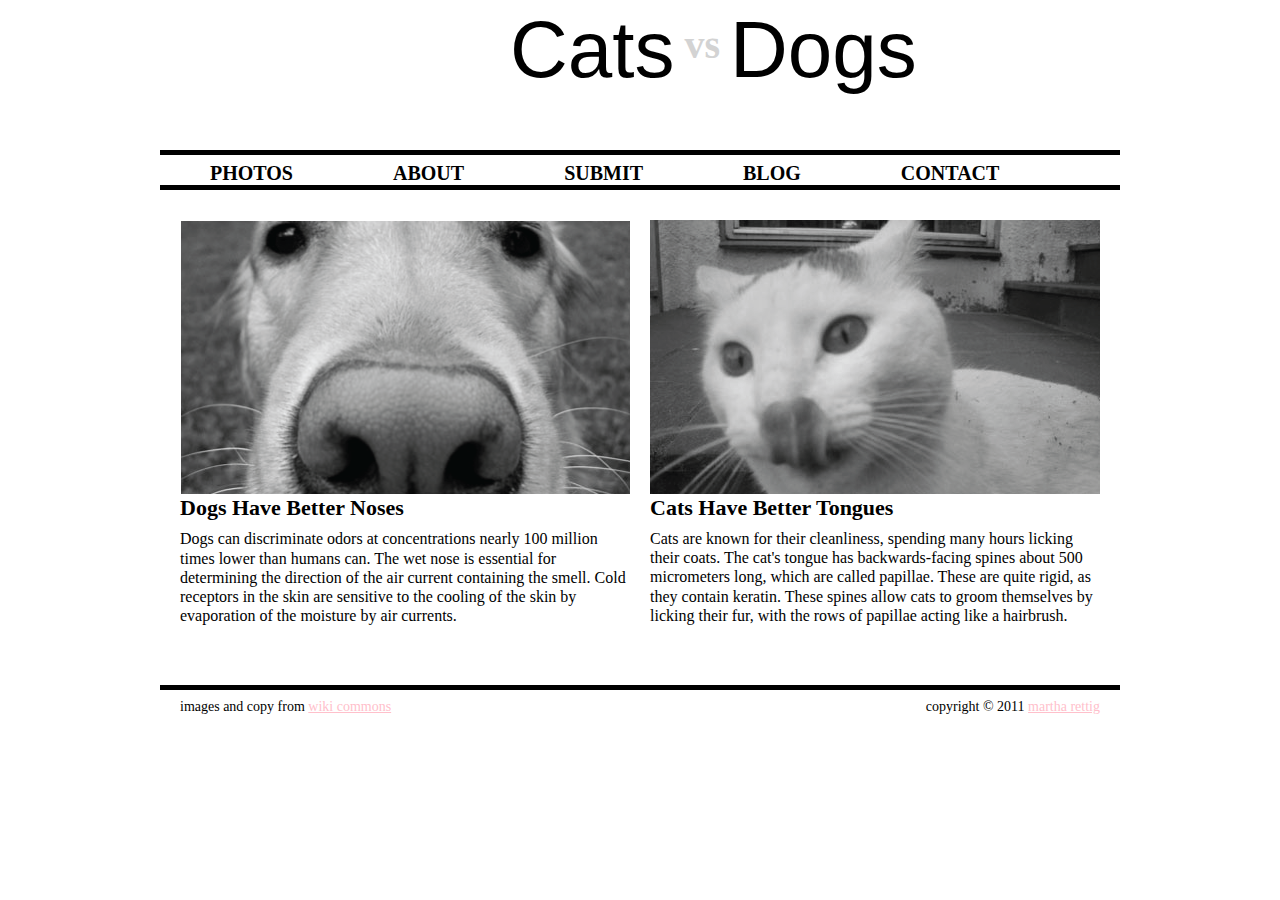
<file: 3/index.html>
<!DOCTYPE html>
<html>
  <head>
<meta charset='utf-8'/>
	<title>Cats vs Dogs Mockup</title>
	<link rel="stylesheet" href="baseline.css" type="text/css" media="screen" />
</head>
<body class='centered'>
<header id='main-header'>
	<h1 id='logo'><a href='#'><div class='gothic'>Cats</div><div class='georgia'>vs</div><div class='gothic'>Dogs</div></a></h1>
	<nav id='top-menu'>
	<ul class="menu">
	<li><a href='#'> PHOTOS </a></li>
	<li><a href='#'> ABOUT </a></li>
	<li><a href='#'> SUBMIT </a></li>
	<li><a href='#'> BLOG </a></li>
	<li><a href='#'> CONTACT </a></li>
	</ul>
	</nav>
</header>
<section id='main-body' class='centered'>
<article id='dog' class='blog-post'>
<img src='dog.png' alt='dog'/>
<h2>Dogs Have Better Noses</h2>
<p>Dogs can discriminate odors at concentrations nearly 100 million times lower than humans can. The wet nose is essential for determining the direction of the air current containing the smell. Cold receptors in the skin are sensitive to the cooling of the skin by evaporation of the moisture by air currents.
</p>
</article>
<article id='cat' class='blog-post'>
<img src='cat.png' alt='cat'/>
<h2>Cats Have Better Tongues</h2>
<p>Cats are known for their cleanliness, spending many hours licking their coats. The cat's tongue has backwards-facing spines about 500 micrometers long, which are called papillae. These are quite rigid, as they contain keratin. These spines allow cats to groom themselves by licking their fur, with the rows of papillae acting like a hairbrush. 
</p>
</article>
</section>
<footer id='main-footer' class='clearfix'>
<div id='wiki'>images and copy from <a href='#'>wiki commons</a></div><div id='copyright'>copyright &#169; 2011 <a href='#'>martha rettig</a></div>
</footer>
  </body>
</html>
</file>
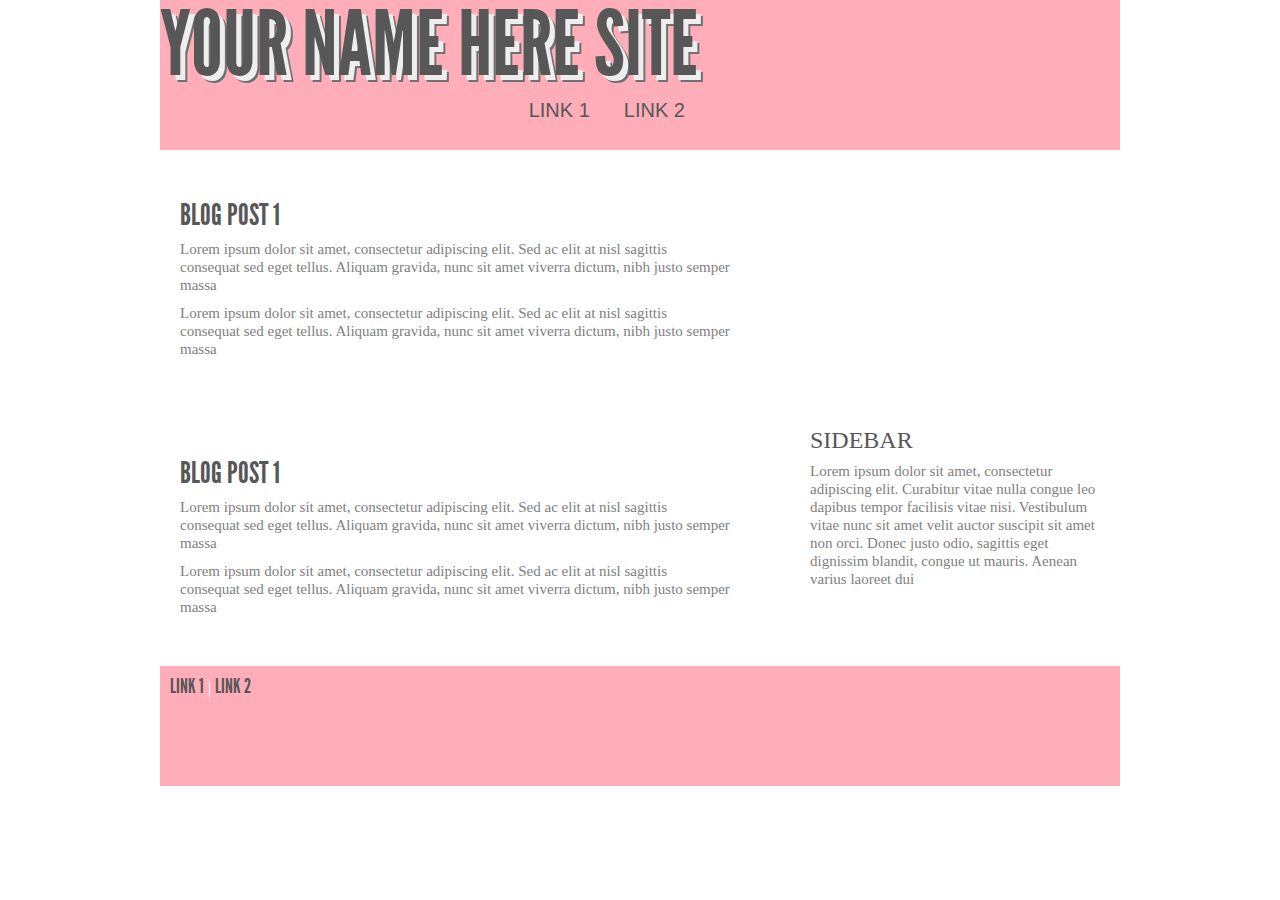
<file: 5/index.html>
<!DOCTYPE HTML>
<html lang="en">
<head>
	<meta charset="UTF-8">
	<title>Type site</title>
	<link rel="stylesheet" href="style.css" type="text/css" media="screen">
	
</head>
<body>
<header>
  <h1>Your Name Here Site</h1>
  <nav><ul>
    <li><a href='#'>Link 1</a></li>
    <li><a href='#'>Link 2</a></li>
  </ul></nav>
</header>

<section id='content'>
  <article class='blog-post'>
    <h1>Blog Post 1</h1>
    <p>Lorem ipsum dolor sit amet, consectetur adipiscing elit. Sed ac elit at nisl sagittis consequat sed eget tellus. Aliquam gravida, nunc sit amet viverra dictum, nibh justo semper massa</p>
    <p>Lorem ipsum dolor sit amet, consectetur adipiscing elit. Sed ac elit at nisl sagittis consequat sed eget tellus. Aliquam gravida, nunc sit amet viverra dictum, nibh justo semper massa</p>
  </article>
  <article class='blog-post'>
    <h1>Blog Post 1</h1>
    <p>Lorem ipsum dolor sit amet, consectetur adipiscing elit. Sed ac elit at nisl sagittis consequat sed eget tellus. Aliquam gravida, nunc sit amet viverra dictum, nibh justo semper massa</p>
    <p>Lorem ipsum dolor sit amet, consectetur adipiscing elit. Sed ac elit at nisl sagittis consequat sed eget tellus. Aliquam gravida, nunc sit amet viverra dictum, nibh justo semper massa</p>
  </article>
</section>

<section id='sidebar'>
<h1>Sidebar</h1>
<p>Lorem ipsum dolor sit amet, consectetur adipiscing elit. Curabitur vitae nulla congue leo dapibus tempor facilisis vitae nisi. Vestibulum vitae nunc sit amet velit auctor suscipit sit amet non orci. Donec justo odio, sagittis eget dignissim blandit, congue ut mauris. Aenean varius laoreet dui</p>
</section>

<footer>
  <a href='#'>Link 1</a> | <a href='#'>Link 2</a>
</footer>


 
</body>
</html>
</file>
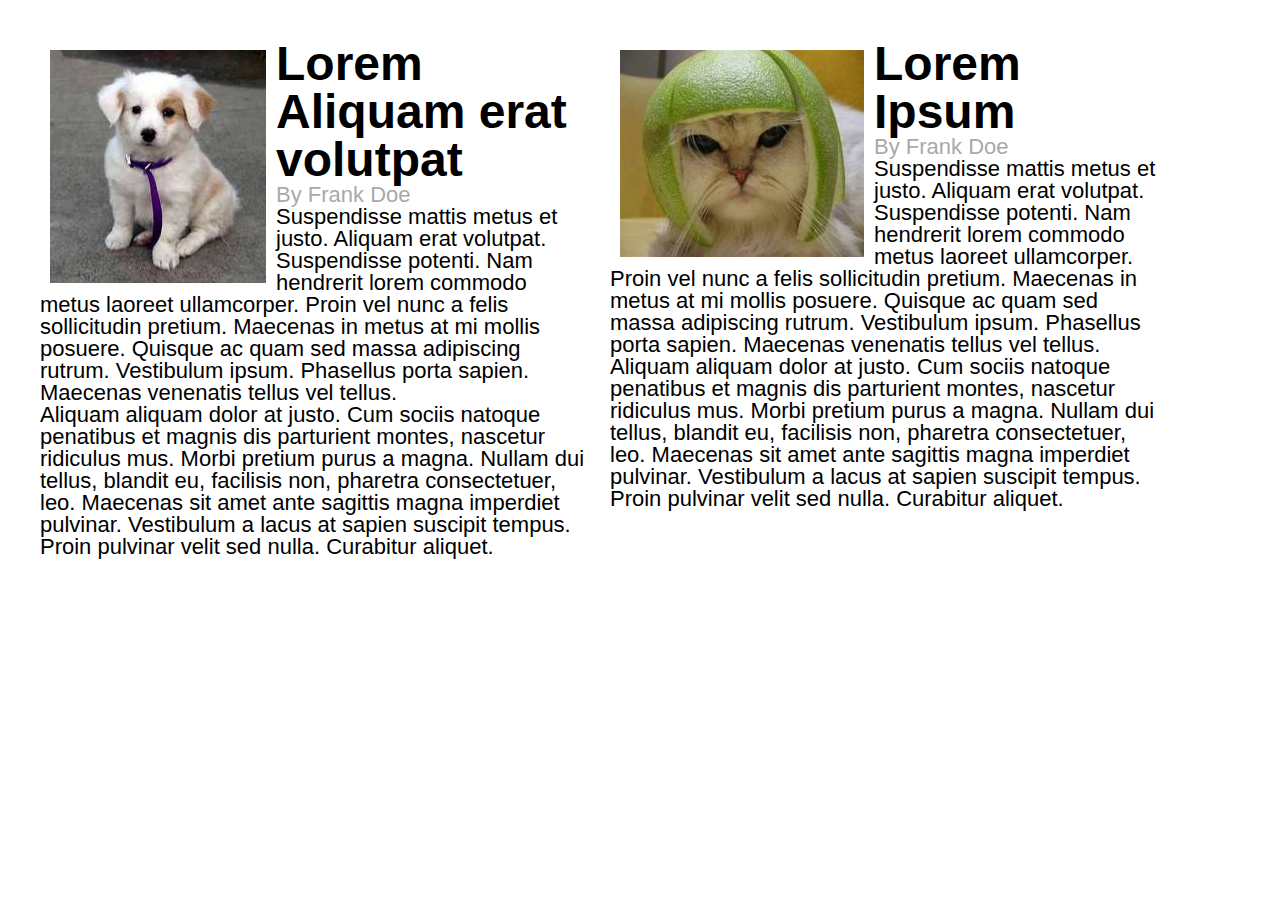
<file: 4/exercise1/index.html>
<!DOCTYPE HTML>
<html lang="en">
<head>
	<meta charset="UTF-8"/>
	<title></title>
  <!--[if lt IE 9]>
  <script src="http://html5shiv.googlecode.com/svn/trunk/html5.js"></script>
  <![endif]-->
  <link rel="stylesheet" href="style.css" type="text/css" media="screen" />
</head>
<body>

<section id='main-content'>
  <article id='dog'>
    <img src='images/dog.jpg' alt='dog'/>
    <h1>Lorem Aliquam erat volutpat</h1>
    <h2>By Frank Doe</h2>
    <p>Suspendisse mattis metus et justo. Aliquam erat volutpat. Suspendisse
      potenti. Nam hendrerit lorem commodo metus laoreet ullamcorper. Proin vel
      nunc a felis sollicitudin pretium. Maecenas in metus at mi mollis posuere.
      Quisque ac quam sed massa adipiscing rutrum. Vestibulum ipsum. Phasellus
      porta sapien. Maecenas venenatis tellus vel tellus.</p>

    <p>Aliquam aliquam dolor at justo. Cum sociis natoque penatibus et magnis dis
      parturient montes, nascetur ridiculus mus. Morbi pretium purus a magna.
      Nullam dui tellus, blandit eu, facilisis non, pharetra consectetuer, leo.
      Maecenas sit amet ante sagittis magna imperdiet pulvinar. Vestibulum a lacus
      at sapien suscipit tempus. Proin pulvinar velit sed nulla. Curabitur
      aliquet.</p>
  </article>

  <article id='cat'>
    <img src='images/cat.jpg' alt='cat'/>
    <h1>Lorem Ipsum</h1>
    <h2>By Frank Doe</h2>
    <p>Suspendisse mattis metus et justo. Aliquam erat volutpat. Suspendisse
      potenti. Nam hendrerit lorem commodo metus laoreet ullamcorper. Proin vel
      nunc a felis sollicitudin pretium. Maecenas in metus at mi mollis posuere.
      Quisque ac quam sed massa adipiscing rutrum. Vestibulum ipsum. Phasellus
      porta sapien. Maecenas venenatis tellus vel tellus.</p>

    <p>Aliquam aliquam dolor at justo. Cum sociis natoque penatibus et magnis dis
      parturient montes, nascetur ridiculus mus. Morbi pretium purus a magna.
      Nullam dui tellus, blandit eu, facilisis non, pharetra consectetuer, leo.
      Maecenas sit amet ante sagittis magna imperdiet pulvinar. Vestibulum a lacus
      at sapien suscipit tempus. Proin pulvinar velit sed nulla. Curabitur
      aliquet.</p>
  </article>
</section>
</body>
</html>
</file>
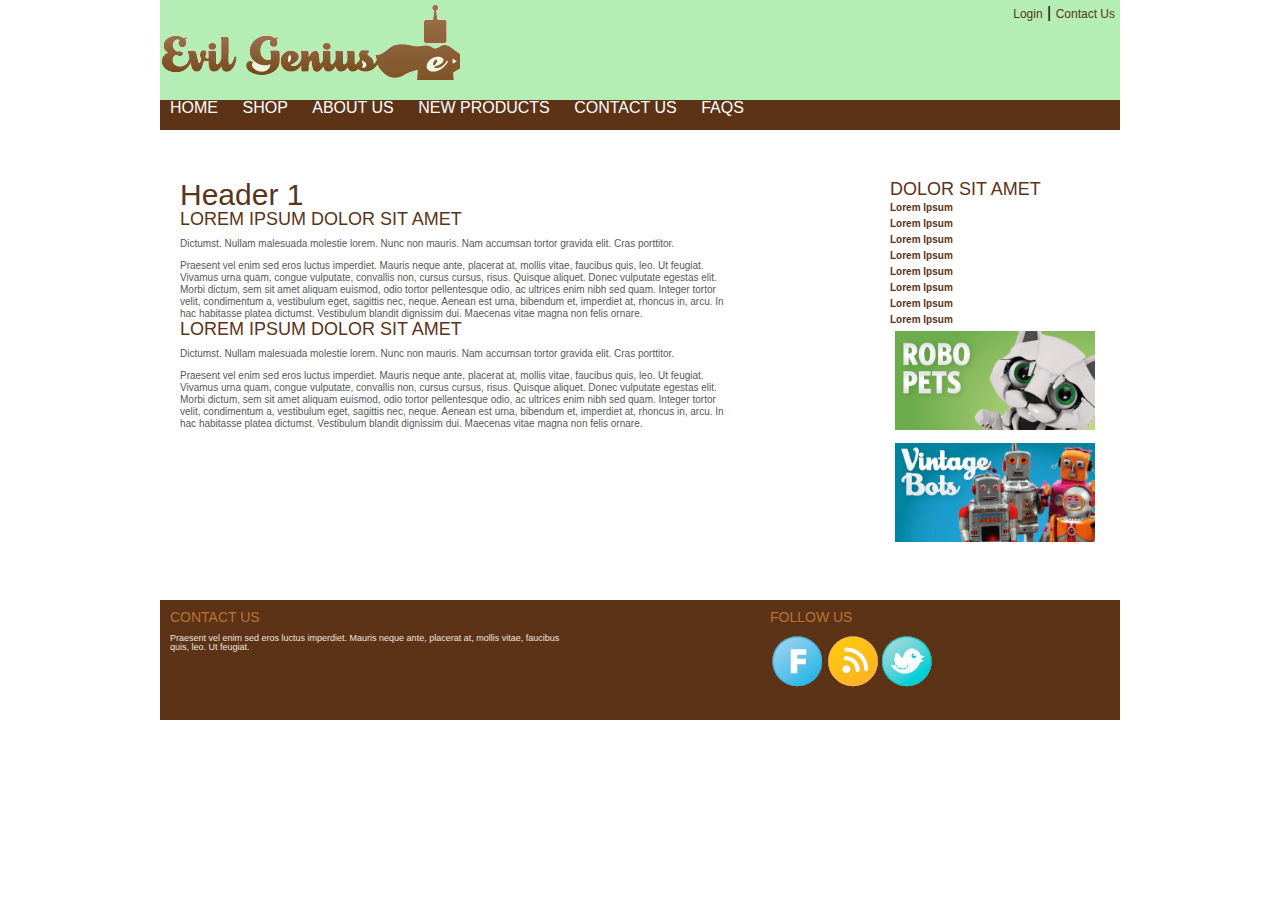
<file: 4/exercise2/index.html>
<!DOCTYPE HTML>
<html lang="en">
<head>
	<meta charset="UTF-8">
	<title></title>
  <!--[if lt IE 9]>
  <script src="http://html5shiv.googlecode.com/svn/trunk/html5.js"></script>
  <![endif]-->
  <link rel="stylesheet" href="style.css" type="text/css" media="screen" />
</head>
<body>
<div id='site-wrapper'>
<header id='site-header'>
  <h1><a href='/'>Evil Genius Robot Supply</a></h1>
  <nav id='top-nav'>
    <a href='#'>Login</a> | <a href='#'>Contact Us</a>
  </nav>
</header>
</div> <!-- end #site-wrapper -->

<div id='menu-wrapper'>
<nav id='main-menu'>
  <ul>
    <li>
    	<a href="#">Home</a></li>
    <li>
    	<a href="#">Shop</a></li>
    <li>
    	<a href="#">About Us</a></li>
    <li>
    	<a href="#">New Products</a></li>
    <li>
    	<a href="#">Contact Us</a></li>
    <li id='faq'>
    	<a href="#">Faqs</a></li>
  </ul>
</nav>
</div> <!-- end #menu-wrapper -->

<div id='content-wrapper'>
  <div id='content'>
    <article id='page'>
        <h1>Header 1</h1>
        <h2>Lorem Ipsum Dolor Sit Amet</h2>
        <p>Dictumst. Nullam malesuada molestie lorem. Nunc non mauris. Nam accumsan
          tortor gravida elit. Cras porttitor.</p>

        <p>Praesent vel enim sed eros luctus imperdiet. Mauris neque ante, placerat at,
          mollis vitae, faucibus quis, leo. Ut feugiat. Vivamus urna quam, congue
          vulputate, convallis non, cursus cursus, risus. Quisque aliquet. Donec
          vulputate egestas elit. Morbi dictum, sem sit amet aliquam euismod, odio
          tortor pellentesque odio, ac ultrices enim nibh sed quam. Integer tortor
          velit, condimentum a, vestibulum eget, sagittis nec, neque. Aenean est urna,
          bibendum et, imperdiet at, rhoncus in, arcu. In hac habitasse platea
          dictumst. Vestibulum blandit dignissim dui. Maecenas vitae magna non felis
          ornare.</p>



        <h2>Lorem Ipsum Dolor Sit Amet</h2>
        <p>Dictumst. Nullam malesuada molestie lorem. Nunc non mauris. Nam accumsan
          tortor gravida elit. Cras porttitor.</p>

        <p>Praesent vel enim sed eros luctus imperdiet. Mauris neque ante, placerat at,
          mollis vitae, faucibus quis, leo. Ut feugiat. Vivamus urna quam, congue
          vulputate, convallis non, cursus cursus, risus. Quisque aliquet. Donec
          vulputate egestas elit. Morbi dictum, sem sit amet aliquam euismod, odio
          tortor pellentesque odio, ac ultrices enim nibh sed quam. Integer tortor
          velit, condimentum a, vestibulum eget, sagittis nec, neque. Aenean est urna,
          bibendum et, imperdiet at, rhoncus in, arcu. In hac habitasse platea
          dictumst. Vestibulum blandit dignissim dui. Maecenas vitae magna non felis
          ornare.</p>

    </article>
    <aside id='sidebar'>
      <h1>Dolor sit Amet</h1>
      <ul>
        <li>
        	<a href="#">Lorem Ipsum</a></li>
        <li>
        	<a href="#">Lorem Ipsum</a></li>
        <li>
        	<a href="#">Lorem Ipsum</a></li>
        <li>
        	<a href="#">Lorem Ipsum</a></li>
        <li>
        	<a href="#">Lorem Ipsum</a></li>
        <li>
        	<a href="#">Lorem Ipsum</a></li>
        <li>
        	<a href="#">Lorem Ipsum</a></li>
        <li>
        	<a href="#">Lorem Ipsum</a></li>
      </ul>
      <a href='#'><img src='images/robot-pets.png'/></a>
      <a href='#'><img src='images/vintage-bots.png'/></a>
      </aside> <!-- end #sidebar -->
  </div>
</div> <!-- end #content-wrapper -->

<div id='footer-wrapper'>
  <footer id='site-footer'>
    <section id='footer-contact'>
      <h1>Contact Us</h1>
      <p>Praesent vel enim sed eros luctus imperdiet. Mauris neque ante, placerat at,
        mollis vitae, faucibus quis, leo. Ut feugiat.</p>
    </section>

    <section id='footer-follow'>
      <h1>Follow Us</h1>

      <ul>
        <li><a href='#'><img src='images/facebook.png'/></a></li>
        <li><a href='#'><img src='images/rss.png'/></a></li>
        <li><a href='#'><img src='images/twitter.png'/></a></li>
      </ul>
    </section>
  </footer>
</div> <!-- end #footer-wrapper -->



</body>
</html>
</file>
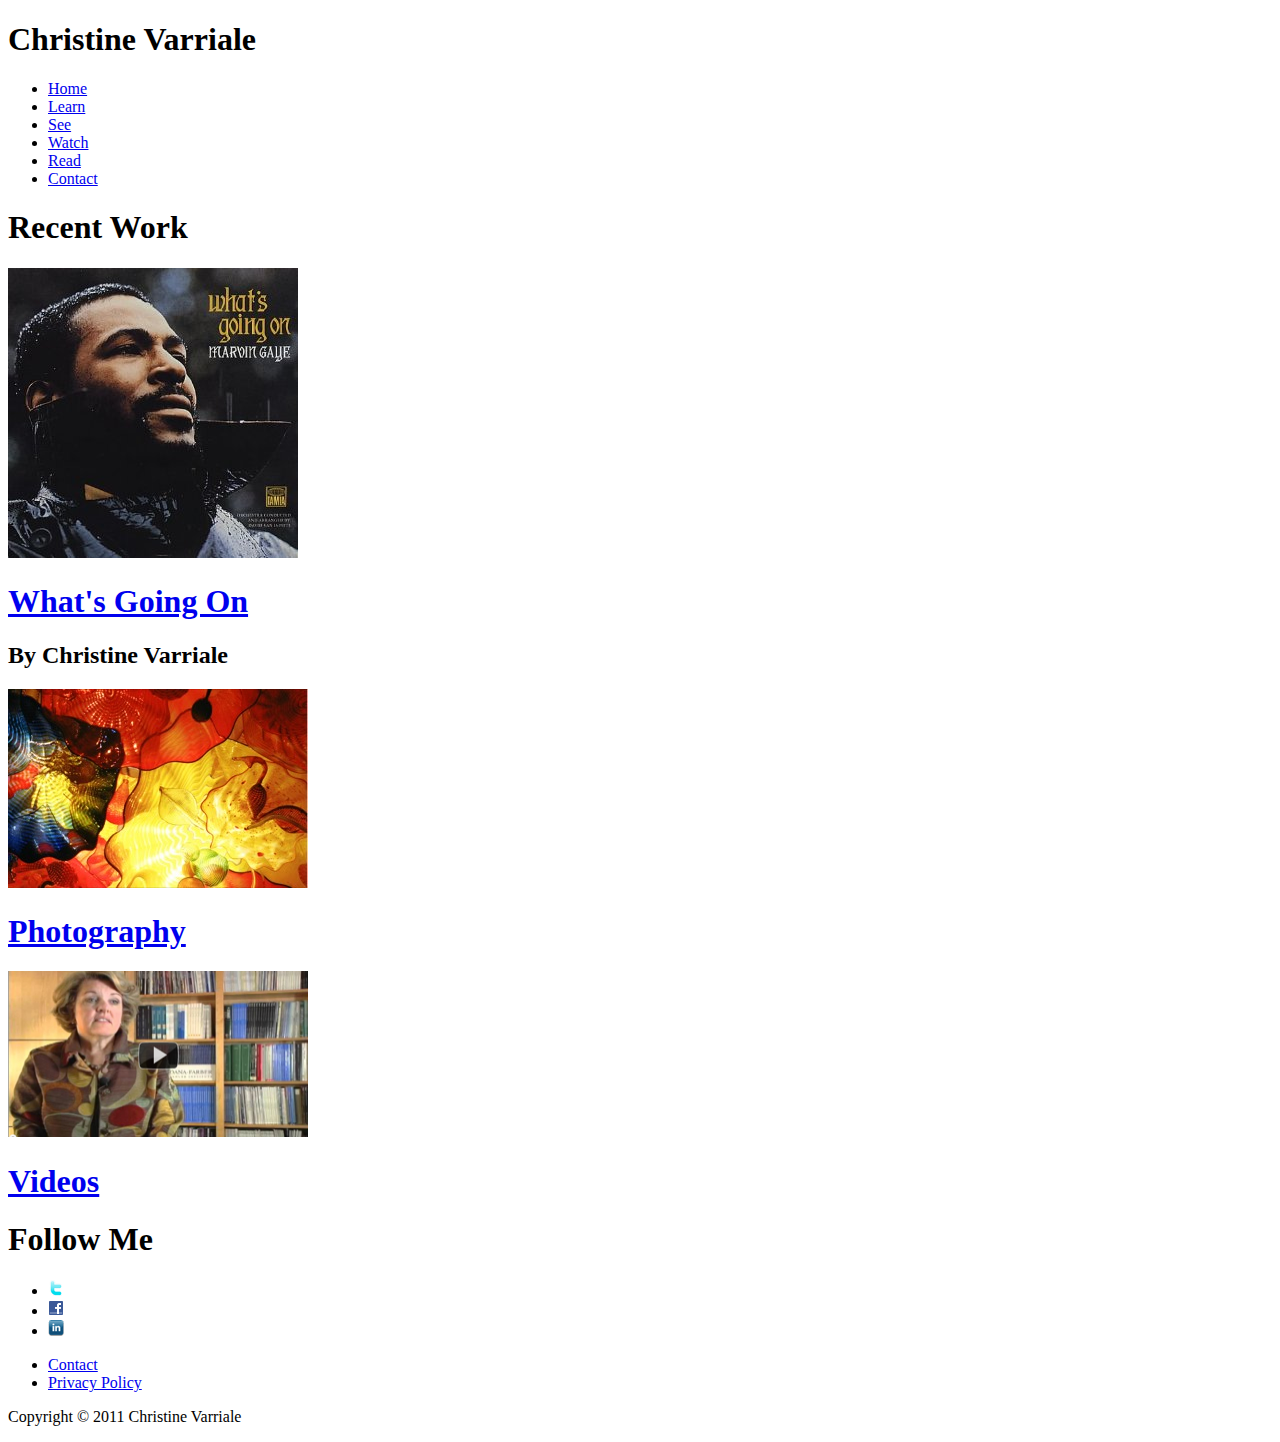
<file: 3/christinevarriale.html>
<!DOCTYPE html>
<html>
  <head>
  <meta charset="utf-8"/>
    <title>Christine's Site</title>
  </head>
  <body>
    <header>
      <h1>Christine Varriale</h1>
      <nav id='top-menu'>
      <ul class='menu'>
        <li><a href="#">Home</a></li>
        <li><a href="#">Learn</a></li>
    	<li><a href="#">See</a></li>
        <li><a href="#">Watch</a></li>
        <li><a href="#">Read</a></li>
        <li><a href="#">Contact</a></li>
      </ul>
      </nav>
    </header>
    <section id='home-content'>
    <h1>Recent Work</h1>
      <article class='recent-blog'>
    <a href='ihavesweatypalms.com/whatsgoingon'><img src='thumbnail-one.jpg' alt='recentpost'/></a>
    <a href='ihavesweatypalms.com/whatsgoingon'><h1>What's Going On</h1></a>
          <h2>By Christine Varriale</h2>
      </article>
      <article class='recent-photo'>
    <a href='ihavesweatypalms.com/see'><img src='chihuly.jpg' alt='recentphoto'/></a>
    <a href='ihavesweatypalms.com/see'><h1>Photography</h1></a>
      </article>
    <article class='recent-video'>
    <a href='ihavesweatypalms.com/watch'><img src='videothumbnail.png' alt='recentvideo'/></a>
    <a href='ihavesweatypalms.com/watch'><h1>Videos</h1></a>
    </article>
    </section>
    <section>
      <aside id='sidebar'>
        <h1>Follow Me</h1>
        <ul>
        	<li><a href="http://www.twitter.com/certaintragedy"><img src='twitter.png' alt='twitter'/></a></li>
        	<li><a href="http://www.facebook.com/ihavesweatypalms"><img src='facebook.png' alt='facebook'/></a></li>
        	<li><a href="http://www.linkedin.com/in/christinevarriale"><img src='linkedin.gif' alt='linkedin'/></a></li>
        </ul>
      </aside>
    </section>
    <footer id='site-footer'>
      <nav id='footer-nav'>
        <ul>
        	<li><a href="http://www.ihavesweatypalms.com/contact">Contact</a></li>
        	<li><a href="http://www.ihavesweatypalms.com/privacy">Privacy Policy</a></li>
        </ul>
      </nav>
<p> Copyright &#169; 2011 Christine Varriale</p>
    </footer>
  </body>
</html>
</file>
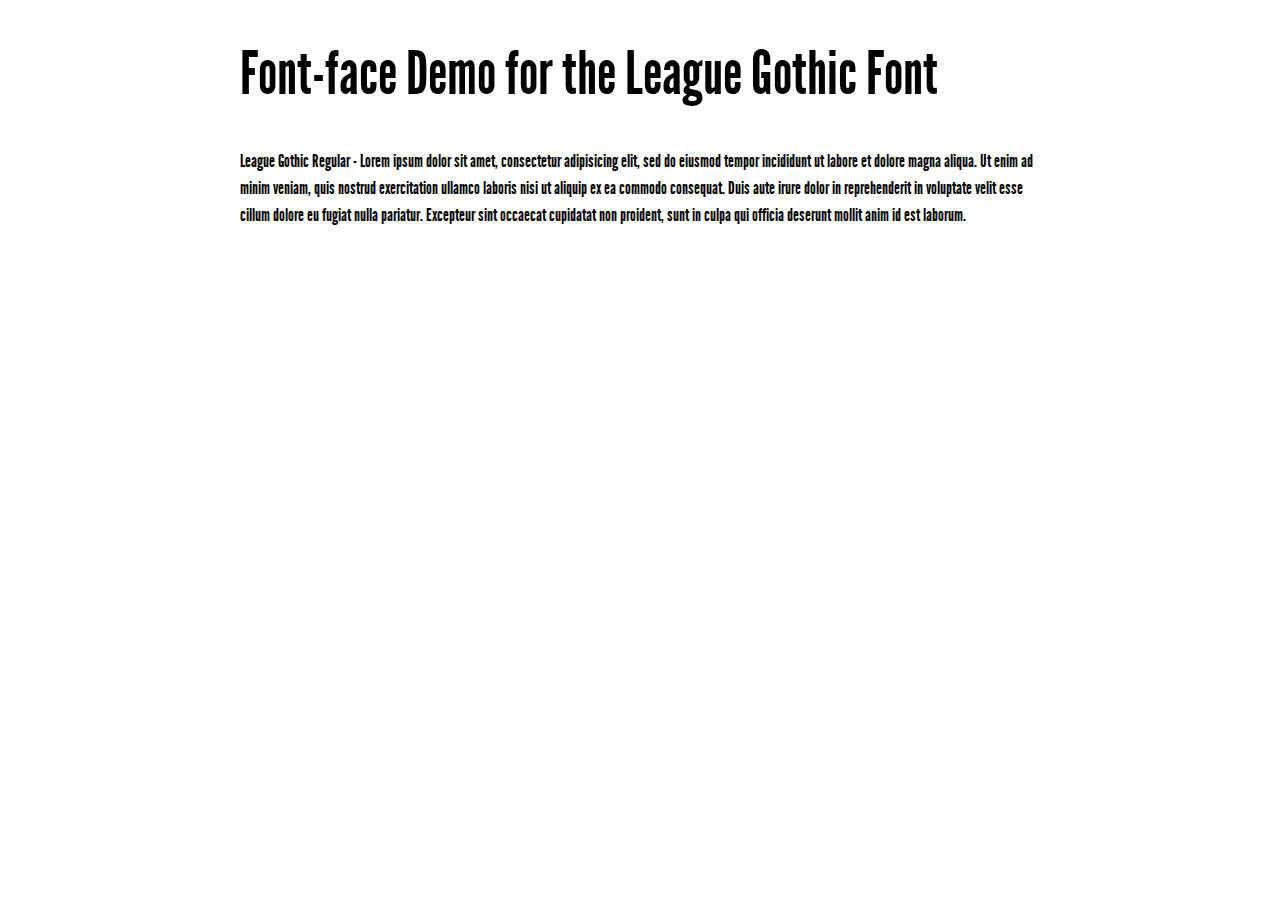
<file: 5/League-Gothic-fontfacekit/demo.html>
<!DOCTYPE html PUBLIC "-//W3C//DTD XHTML 1.0 Strict//EN"
	"http://www.w3.org/TR/xhtml1/DTD/xhtml1-strict.dtd">

<html xmlns="http://www.w3.org/1999/xhtml" xml:lang="en" lang="en">
<head>
	<meta http-equiv="Content-Type" content="text/html; charset=utf-8"/>

	<title>Font Face Demo</title>
	<link rel="stylesheet" href="stylesheet.css" type="text/css" charset="utf-8">
	<style type="text/css" media="screen">
		h1.fontface {font: 60px/68px 'LeagueGothicRegular', Arial, sans-serif;letter-spacing: 0;}

		p.style1 {font: 18px/27px 'LeagueGothicRegular', Arial, sans-serif;}
		
		#container {
			width: 800px;
			margin-left: auto;
			margin-right: auto;
		}
	</style>
</head>

<body>
	<div id="container">
		<h1 class="fontface">Font-face Demo for the League Gothic Font</h1>
	
	 

	<p class="style1">League Gothic Regular - Lorem ipsum dolor sit amet, consectetur adipisicing elit, sed do eiusmod tempor incididunt ut labore et dolore magna aliqua. Ut enim ad minim veniam, quis nostrud exercitation ullamco laboris nisi ut aliquip ex ea commodo consequat. Duis aute irure dolor in reprehenderit in voluptate velit esse cillum dolore eu fugiat nulla pariatur. Excepteur sint occaecat cupidatat non proident, sunt in culpa qui officia deserunt mollit anim id est laborum.</p>

		</div>
</body>
</html>
</file>
<file: 5/League-Gothic-fontfacekit/stylesheet.css>
/* Generated by Font Squirrel (http://www.fontsquirrel.com) on October 18, 2011 06:51:11 PM America/New_York */



@font-face {
    font-family: 'LeagueGothicRegular';
    src: url('League_Gothic-webfont.eot');
    src: url('League_Gothic-webfont.eot?#iefix') format('embedded-opentype'),
         url('League_Gothic-webfont.woff') format('woff'),
         url('League_Gothic-webfont.ttf') format('truetype'),
         url('League_Gothic-webfont.svg#LeagueGothicRegular') format('svg');
    font-weight: normal;
    font-style: normal;

}
</file>
<file: 3/baseline.css>
/* Meyer Reset */
/* http://meyerweb.com/eric/tools/css/reset/ 
   v2.0 | 20110126
   License: none (public domain)
*/

html, body, div, span, applet, object, iframe,
h1, h2, h3, h4, h5, h6, p, blockquote, pre,
a, abbr, acronym, address, big, cite, code,
del, dfn, em, img, ins, kbd, q, s, samp,
small, strike, strong, sub, sup, tt, var,
b, u, i, center,
dl, dt, dd, ol, ul, li,
fieldset, form, label, legend,
table, caption, tbody, tfoot, thead, tr, th, td,
article, aside, canvas, details, embed, 
figure, figcaption, footer, header, hgroup, 
menu, nav, output, ruby, section, summary,
time, mark, audio, video {
	margin: 0;
	padding: 0;
	border: 0;
	font-size: 100%;
	font: inherit;
	vertical-align: baseline;
}
/* HTML5 display-role reset for older browsers */
article, aside, details, figcaption, figure, 
footer, header, hgroup, menu, nav, section {
	display: block;
}
body {
	line-height: 1;
}
ol, ul {
	list-style: none;
}
blockquote, q {
	quotes: none;
}
blockquote:before, blockquote:after,
q:before, q:after {
	content: '';
	content: none;
}
table {
	border-collapse: collapse;
	border-spacing: 0;
}


/* Center Content */

.centered { 
  margin:0 auto;
  width:960px;
}
body {
width:960px; margin:0 auto;
}
		
header#main-header {
  position:relative; height:130px; padding-top:30px;
}

header h1 a { 
  text-decoration:none;
  position:absolute;
  top:10px;
  left:350px;
  width:960px; height:100px;
}
.gothic {
font-family:League Gothic, Helvetica, sans-serif;
font-size:80px;
color:black;
float:left;
}
.georgia{
font-family:Georgia;
font-size:40px;
font-weight:bold;
color:lightgray;
float:left;
padding-top:15px;
padding-left:10px;
padding-right:10px;
}
nav#top-menu { position:relative; top:120px; text-align:center;}

nav#top-menu { height:30px;
background-color:white;
border-top-style:solid;
border-color:black;
border-bottom-style:solid;
border-width:5px;
}
nav#top-menu ul li { display:inline; float:left; padding:3px 45px 3px; }
nav#top-menu ul li a { display:block; color:black; padding:5px 5px; text-decoration:none;}

section#main-body {
position:relative;
float:left;
width:960px;
padding:50px 10px;
}


article#dog {
float:left;
width:450px;
margin:10px;
}
article#cat {
width:450px;
margin:10px;
float:left;
}

#main-footer {
clear:both;
padding:10px 0px;
}

li {
font-family:Georgia;
font-weight:bold;
font-size:20px;
}
#main-footer {
font-family:Georgia;
font-size:14px;
border-top-style:solid;
border-color:black;
border-width:5px;
padding-left:20px;
padding-right:20px;
}
#main-footer a {
color:pink;
border:5px 5px;
}
#wiki{
float:left;
}
#copyright{
float:right;
}
.blog-post h2 {
font-family:Georgia;
font-size:22px;
font-weight:bold;
padding-bottom:10px;
}
.blog-post p {
font-family:Georgia;
font-size:16px;
line-height:1.2em;
}
.centered img {
width:450px;
}
</file>
<file: 5/style.css>
/* http://meyerweb.com/eric/tools/css/reset/ 
   v2.0 | 20110126
   License: none (public domain)
*/

html, body, div, span, applet, object, iframe,
h1, h2, h3, h4, h5, h6, p, blockquote, pre,
a, abbr, acronym, address, big, cite, code,
del, dfn, em, img, ins, kbd, q, s, samp,
small, strike, strong, sub, sup, tt, var,
b, u, i, center,
dl, dt, dd, ol, ul, li,
fieldset, form, label, legend,
table, caption, tbody, tfoot, thead, tr, th, td,
article, aside, canvas, details, embed, 
figure, figcaption, footer, header, hgroup, 
menu, nav, output, ruby, section, summary,
time, mark, audio, video {
	margin: 0;
	padding: 0;
	border: 0;
	font-size: 100%;
	font: inherit;
	vertical-align: baseline;
}
/* HTML5 display-role reset for older browsers */
article, aside, details, figcaption, figure, 
footer, header, hgroup, menu, nav, section {
	display: block;
}
body {
	line-height: 1;
}
ol, ul {
	list-style: none;
}
blockquote, q {
	quotes: none;
}
blockquote:before, blockquote:after,
q:before, q:after {
	content: '';
	content: none;
}
table {
	border-collapse: collapse;
	border-spacing: 0;
}
@font-face {
    font-family: 'LeagueGothicRegular';
    src: url(League-Gothic-fontfacekit/League_Gothic-webfont.eot);
    src: url(League-Gothic-fontfacekit/League_Gothic-webfont.eot?#iefix) format('embedded-opentype'),
         url(League-Gothic-fontfacekit/League_Gothic-webfont.woff) format('woff'),
         url(League-Gothic-fontfacekit/League_Gothic-webfont.ttf) format('truetype'),
         url(League-Gothic-fontfacekit/League_Gothic-webfont.svg#LeagueGothicRegular) format('svg');
    font-weight: normal;
    font-style: normal;
    }
body {
	width:960px; margin:0 auto; 
	font-family:georgia;
}
		
header {
  position:relative; height:150px;
  background-color:#FFADB9;
}

header h1 {     
  position:absolute;
  font-family:'LeagueGothicRegular', helvetica, sans-serif;
  font-size:90px;
  color:#575757;
  text-align:center;
  text-transform:uppercase;
  text-shadow: 5px 5px 0px #eee, 7px 7px 0px #707070;
}
nav {position: absolute; top:100px; right:420px;}
nav li {display:inline; padding:15px;}
nav a {text-decoration:none; color:#575757; font-size:20px; font-family:league gothic, helvetica, sans-serif; text-transform:uppercase;}
nav a:hover {color:white;}

article { float:left; width:550px; padding:50px 20px; }
section#sidebar { float:right; width:300px; padding:20px 10px; }

#sidebar h1 {
font-family:futura;
font-size:24px;
color:#575757;
text-transform:uppercase;
}

p {
font-size:15px;
line-height:1.2em;
padding-top:10px;
color:gray;
}

footer { clear:both; background-color:#FFADB9; color:white; padding:10px 10px; height:100px; }

#content h1 {
font-family: 'LeagueGothicRegular', helvetica, sans-serif;
text-transform:uppercase;
font-size:30px;
color:#575757;
}
article #blog-post {
}

footer a {
text-decoration:none;
text-transform:uppercase;
font-family:'leaguegothicregular', helvetica, sans-serif;
color:#575757;
font-size:20px
}
footer a:hover {
  color:white;
}
</file>
<file: 4/exercise1/style.css>
/* Meyer Reset */
/* http://meyerweb.com/eric/tools/css/reset/ 
   v2.0 | 20110126
   License: none (public domain)
*/

html, body, div, span, applet, object, iframe,
h1, h2, h3, h4, h5, h6, p, blockquote, pre,
a, abbr, acronym, address, big, cite, code,
del, dfn, em, img, ins, kbd, q, s, samp,
small, strike, strong, sub, sup, tt, var,
b, u, i, center,
dl, dt, dd, ol, ul, li,
fieldset, form, label, legend,
table, caption, tbody, tfoot, thead, tr, th, td,
article, aside, canvas, details, embed, 
figure, figcaption, footer, header, hgroup, 
menu, nav, output, ruby, section, summary,
time, mark, audio, video {
	margin: 0;
	padding: 0;
	border: 0;
	font-size: 100%;
	font: inherit;
	vertical-align: baseline;
}
/* HTML5 display-role reset for older browsers */
article, aside, details, figcaption, figure, 
footer, header, hgroup, menu, nav, section {
	display: block;
}
body {
	line-height: 1;
}
ol, ul {
	list-style: none;
}
blockquote, q {
	quotes: none;
}
blockquote:before, blockquote:after,
q:before, q:after {
	content: '';
	content: none;
}
table {
	border-collapse: collapse;
	border-spacing: 0;
}
body {
width:1200px;
margin:0
auto;
}
section {
  margin:0 auto;
  width:1200px;
}
h1 {
font-family:Arial;
font-size:48px;
color:black;
font-weight:bold;
}
p {
font-family:Arial;
font-size:22px;
font-spacing:0.02em;
font-padding:0.2em;
color:black;
}
h2 {
font-family:Arial;
font-size:22px;
color:darkgray;
}
#dog {
position:absolute;
top:0;
left:0;
margin:20px;
width:550px;
float:left;
padding:20px;
}
#cat {
position:absolute;
float:left;
top:0;
left:570px;
margin:20px;
width:550px;
padding:20px;
}
img {
position:relative;
float:left;
margin:10px;
}
</file>
<file: 4/exercise2/style.css>
/* Meyer Reset */
/* http://meyerweb.com/eric/tools/css/reset/ 
   v2.0 | 20110126
   License: none (public domain)
*/

html, body, div, span, applet, object, iframe,
h1, h2, h3, h4, h5, h6, p, blockquote, pre,
a, abbr, acronym, address, big, cite, code,
del, dfn, em, img, ins, kbd, q, s, samp,
small, strike, strong, sub, sup, tt, var,
b, u, i, center,
dl, dt, dd, ol, ul, li,
fieldset, form, label, legend,
table, caption, tbody, tfoot, thead, tr, th, td,
article, aside, canvas, details, embed, 
figure, figcaption, footer, header, hgroup, 
menu, nav, output, ruby, section, summary,
time, mark, audio, video {
	margin: 0;
	padding: 0;
	border: 0;
	font-size: 100%;
	font: inherit;
	vertical-align: baseline;
}
/* HTML5 display-role reset for older browsers */
article, aside, details, figcaption, figure, 
footer, header, hgroup, menu, nav, section {
	display: block;
}
body {
	line-height: 1;
}
ol, ul {
	list-style: none;
}
blockquote, q {
	quotes: none;
}
blockquote:before, blockquote:after,
q:before, q:after {
	content: '';
	content: none;
}
table {
	border-collapse: collapse;
	border-spacing: 0;
}

body { width:960px; margin:0 auto; 
font-family:arial;
}
		
header#site-header {
  position:relative; height:100px;
  background-color:#B4EEB4;
}

#site-header h1 a { 
  display:block;	
  text-indent:-9999px;    
  position:absolute;
  width:300px; height:80px;
  background:url(images/logo.png) no-repeat left top;
}
nav#top-nav {position:absolute; right:0; top:0; padding:5px;}
nav#top-nav a {text-decoration:none; color:#5C3317; font-size:12px;}

nav#main-menu { height:30px; background-color:#5C3317; text-transform:uppercase;}
nav#main-menu ul li { display:inline; padding:0 5px; }
nav#main-menu ul li a { display:inline; color:white; padding:5px 5px; text-decoration:none; }
nav#main-menu ul li a:hover {
color:green;
}
article#page { float:left; width:550px; padding:50px 20px; }
aside#sidebar { float:right; width:220px; padding:50px 10px; }

footer#site-footer { clear:both; background-color:#5C3317; color:white; padding:10px 10px; height:100px; }
#page h1 {
font-family: Helvetica;
font-size:30px;
color:#5C3317;
}
#page h2 {
font-size:18px;
color:#5C3317;
text-transform:uppercase;
}
#page p {
font-size:10px;
line-height:1.2em;
padding-top:10px;
color:#575757;
}
#sidebar h1 {
color:#5C3317;
font-size:18px;
text-transform:uppercase;
}
#sidebar a {
color:#5C3317;
font-size:10px;
text-decoration:none;
line-height:1.2em;
font-weight:bold;
}
#sidebar {
padding-bottom:10px;
}
#sidebar img {
width:200px;
padding:5px;
}
#footer-contact {
color:#EEE5DE;
width:400px;
margin-right:100px;
padding-right:100px;
float:left;
}
#footer-wrapper h1 {
font-size:14px;
text-transform:uppercase;
color:#B87333;
padding-bottom:10px;
}
#footer-contact p {
font-size:9px;
}
#footer-follow {
float:left;
}
#footer-follow li {
float:left;
}
</file>
